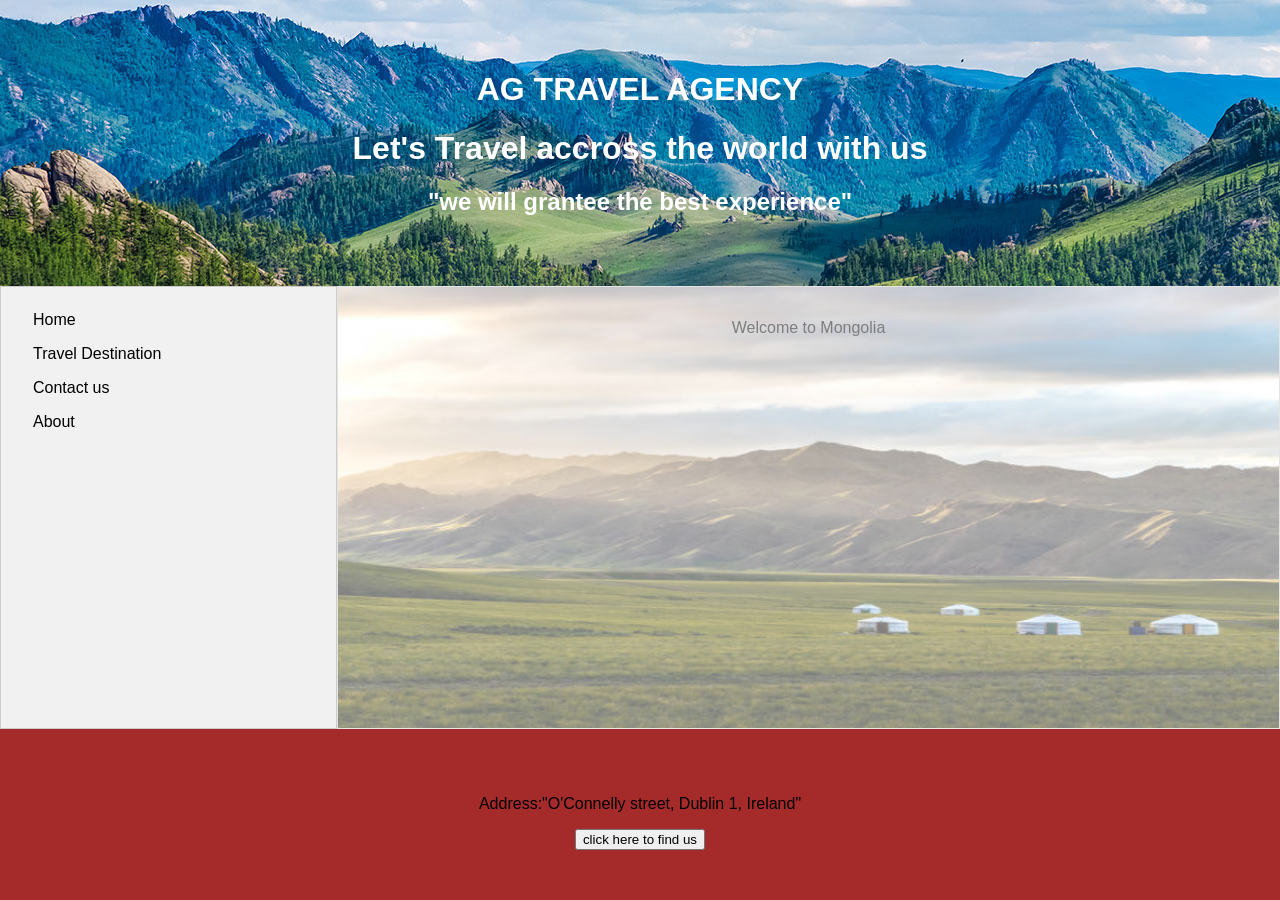
<file: CA1 Web_Dev/index.html>
<!DOCTYPE html>
<html lang="en">

<head>
    <meta charset="UTF-8">
    <meta name="viewport" content="width=device-width, initial-scale=1.0">
    <link rel="stylesheet" type="text/css" href="css/style.css">
    <title>AG TRAVEL AGENCY</title>
</head>

<body>
    <header>
        <!-- header part-->
        <h1>AG TRAVEL AGENCY</h1>
        <h1>Let's Travel accross the world with us</h1>
        <h2>"we will grantee the best experience" </h2>
    </header>
    <main>
        <section>

                <!--- showing my home,destination,contact us, sign up, about pages -->
            <ul>
                <li><a href="index.html">Home</a></li>
                <li><a href="destination.html">Travel Destination</a></li>
                <li><a href="contact.html">Contact us</a></li>
                <li><a href="about.html">About</a></li>
            </ul>


        </section>

        <section>
            <p>Welcome to Mongolia</p>

        </section>

    </main>
    <footer>
        <!-- footer part "I added CCT College map addres in here spo it will show CCT College address"-->
        <p> Address:"O'Connelly street, Dublin 1, Ireland"</p>
        <a href="https://www.google.com/maps/place/CCT+College+Dublin/@53.3460406,-6.2614556,17z/data=!4m14!1m7!3m6!1s0x48670e84cfcc9cbf:0x689c7d1c132a0ddf!2sCCT+College+Dublin!8m2!3d53.3460406!4d-6.2588753!16s%2Fg%2F11byd2b4vr!3m5!1s0x48670e84cfcc9cbf:0x689c7d1c132a0ddf!8m2!3d53.3460406!4d-6.2588753!16s%2Fg%2F11byd2b4vr?entry=ttu&g_ep=EgoyMDI1MTAxMy4wIKXMDSoASAFQAw%3D%3D">
            <button> click here to find us</button>
        </a>
    </footer>








</body>

</html>
</file>
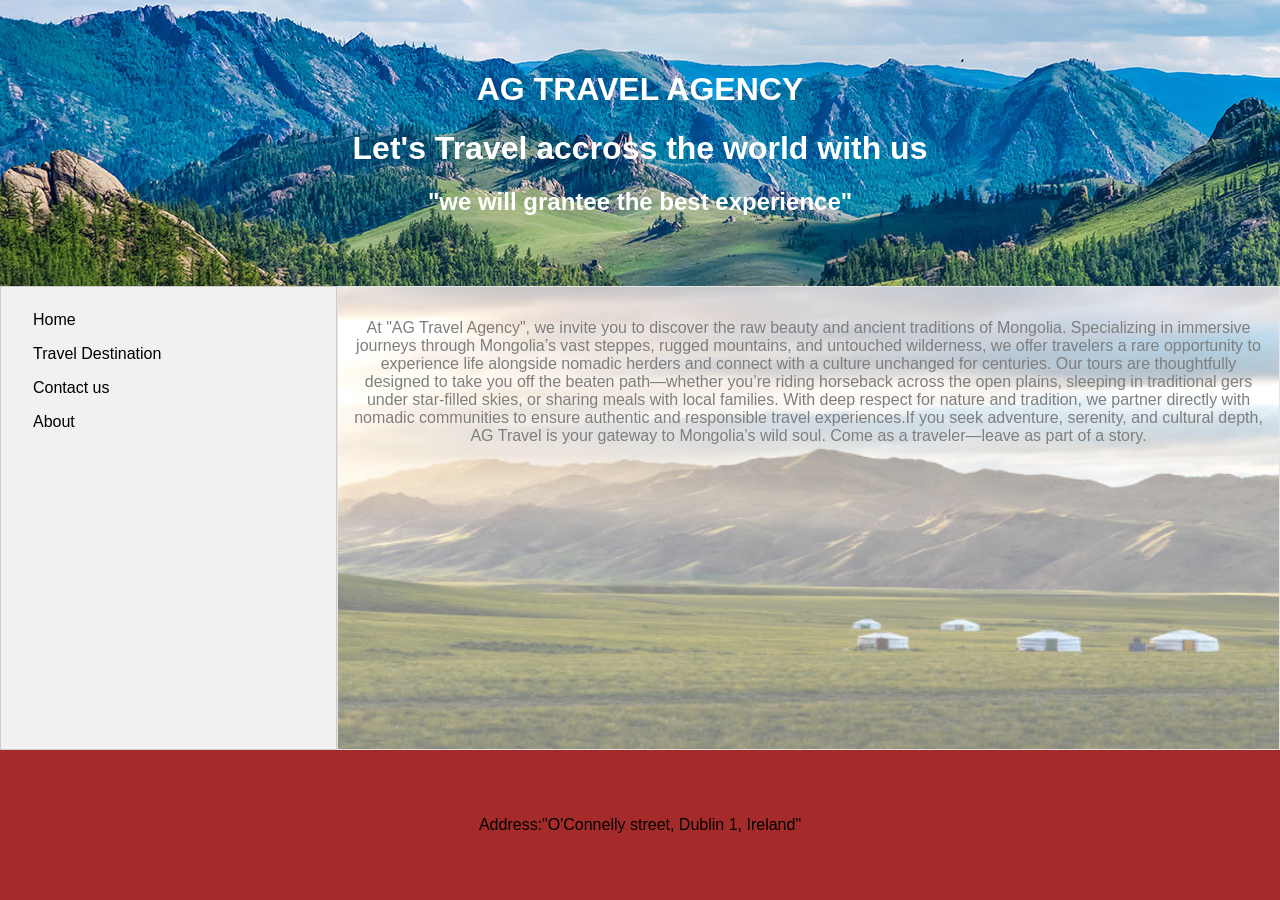
<file: CA1 Web_Dev/about.html>
<!DOCTYPE html>
<html lang="en">

<head>
    <meta charset="UTF-8">
    <meta name="viewport" content="width=device-width, initial-scale=1.0">
    <link rel="stylesheet" type="text/css" href="css/style.css">
    <title>AG TRAVEL AGENCY</title>
</head>

<body>
    <header>
        <h1>AG TRAVEL AGENCY</h1>
        <h1>Let's Travel accross the world with us</h1>
        <h2>"we will grantee the best experience" </h2>
    </header>
    <main>
        <!-- dusplaying menu in left side-->
        <section>

            <ul>
                <li><a href="index.html">Home</a></li>
                <li><a href="destination.html">Travel Destination</a></li>
                <li><a href="contact.html">Contact us</a></li>
                <li><a href="about.html">About</a></li>
            </ul>


        </section>

        <!-- displaying about our company on the right side-->
        <section>
            <p>
                At "AG Travel Agency", we invite you to discover the raw beauty and ancient 
                traditions of Mongolia. Specializing in immersive journeys through Mongolia’s vast 
                steppes, rugged mountains, and untouched wilderness, we offer travelers a rare opportunity 
                to experience life alongside nomadic herders and connect with a culture unchanged for centuries.
                Our tours are thoughtfully designed to take you off the beaten path—whether you’re riding horseback 
                across the open plains, sleeping in traditional gers under star-filled skies, or sharing meals with local families. 
                With deep respect for nature and tradition, we partner directly with nomadic communities to ensure authentic and responsible 
                travel experiences.If you seek adventure, serenity, and cultural depth, AG Travel is your gateway to Mongolia’s wild soul. 
                Come as a traveler—leave as part of a story.
            </p>

        </section>

    </main>
    <footer>
        <p> Address:"O'Connelly street, Dublin 1, Ireland"</p>
    </footer>








</body>

</html>
</file>
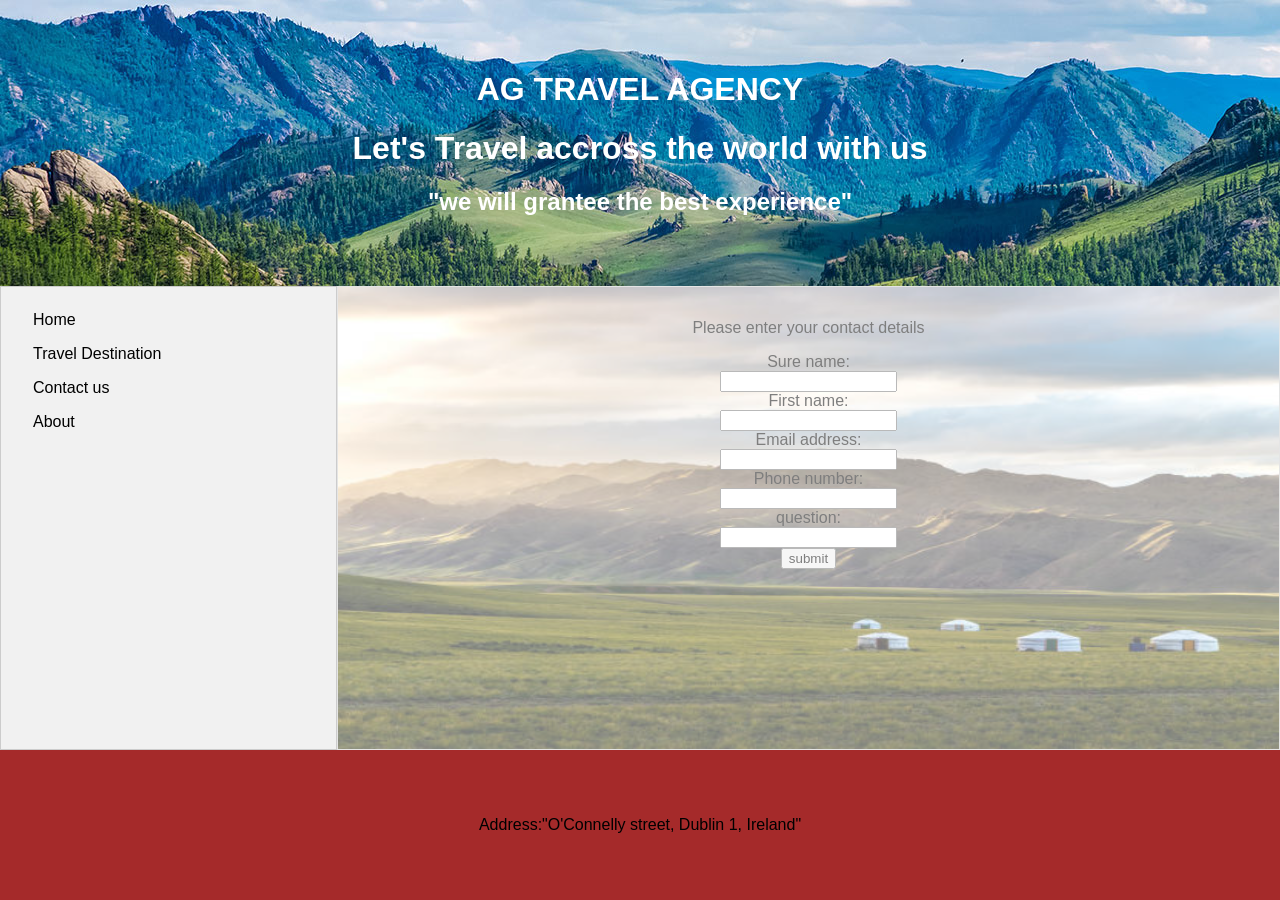
<file: CA1 Web_Dev/contact.html>
<!DOCTYPE html>
<html lang="en">

<head>
    <meta charset="UTF-8">
    <meta name="viewport" content="width=device-width, initial-scale=1.0">
    <link rel="stylesheet" type="text/css" href="css/style.css">
    <title>AG TRAVEL AGENCY</title>
    <script src="js/JavaScript.js"></script>
</head>

<body>
    <header>
        <h1>AG TRAVEL AGENCY</h1>
        <h1>Let's Travel accross the world with us</h1>
        <h2>"we will grantee the best experience" </h2>
    </header>
    <main>
        <!-- dusplaying menu in left side-->
        <section>
            
            <ul>
                <li><a href="index.html">Home</a></li>
                <li><a href="destination.html">Travel Destination</a></li>
                <li><a href="contact.html">Contact us</a></li>
                <li><a href="about.html">About</a></li>
            </ul>


        </section>
        <!-- displaying form to complete in rigth side-->
        <section>
            <P> Please enter your contact details</P>
           <form onsubmit="return validateForm()">
            <label>Sure name:</label><br>
            <input type="text" id="sureName"><br>
            <label>First name:</label><br>
            <input type="text" id="firstName"><br>
            <label>Email address:</label><br>
            <input type="email" id="email"><br>
            <label>Phone number:</label><br>
            <input type="text" id="phoneNumber"><br>
            <label>question:</label><br>
            <input type="text" id="question"><br>
            <button type="submit">submit</button><br>
           </form>
           

        </section>

    </main>
    <footer>
        <p> Address:"O'Connelly street, Dublin 1, Ireland" </p>
        
    </footer>








</body>

</html>
</file>
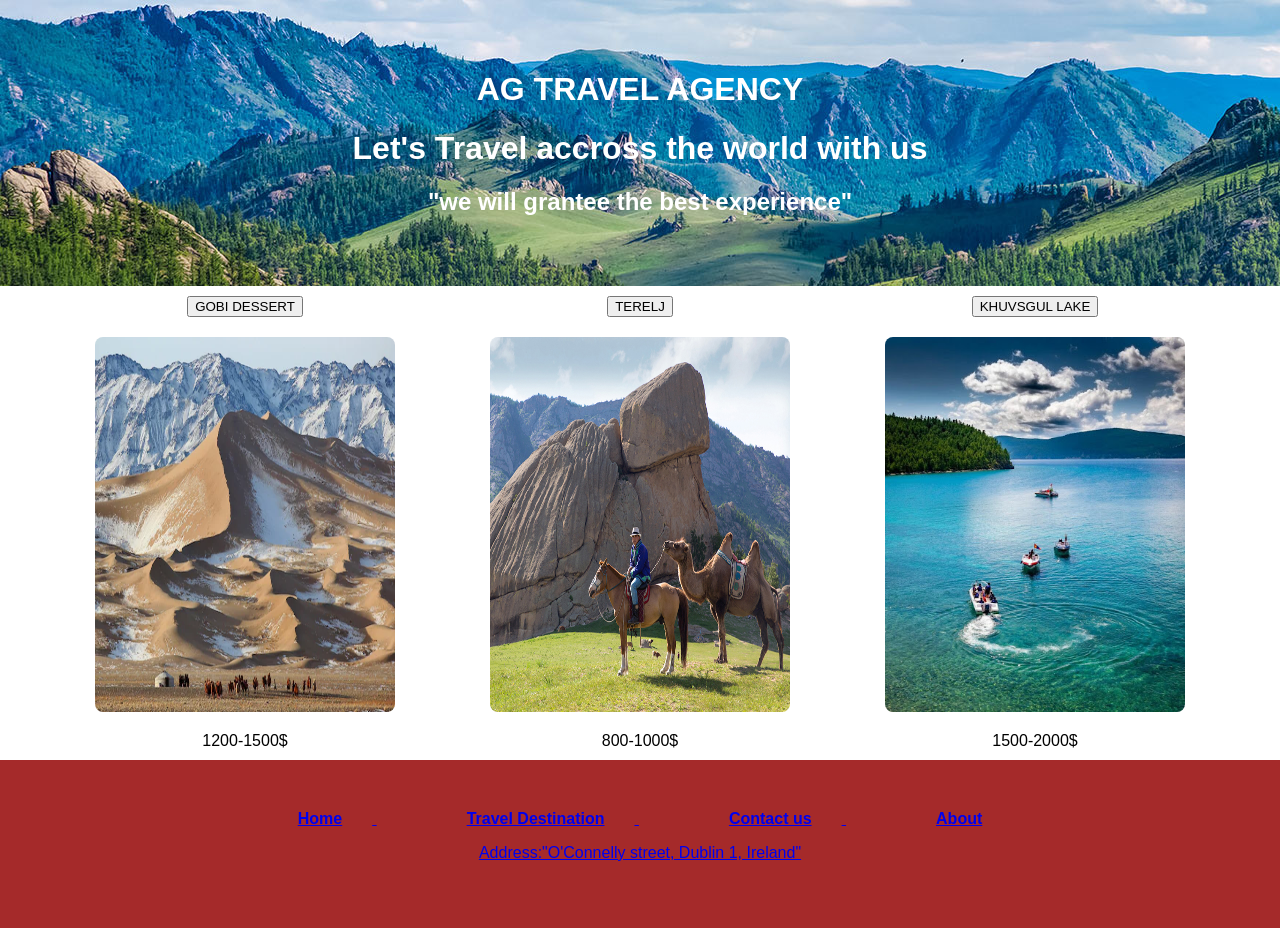
<file: CA1 Web_Dev/destination.html>
<!DOCTYPE html>
<html lang="en">

<head>
    <meta charset="UTF-8">
    <meta name="viewport" content="width=device-width, initial-scale=1.0">
    <link rel="stylesheet" type="text/css" href="css/style.css">
    <title>AG TRAVEL AGENCY</title>
</head>

<body>
    <header>
        <!-- this is my header section -->
        <h1>AG TRAVEL AGENCY</h1>
        <h1>Let's Travel accross the world with us</h1>
        <h2>"we will grantee the best experience" </h2>
      
    </header>
    <div class="text-row">
        <!-- Displaying 3 different type destination button-->
        <label> <button> GOBI DESSERT</button></label>
        <label><button>TERELJ</button></label>
        <label><button>KHUVSGUL LAKE</button></label>

    </div>
    <div class="image-row">
        <!-- simple image of my destination-->
        <img src="../CA1 Web_Dev/images/destination1.jpg">
        <img src="../CA1 Web_Dev/images/destination2.jpg">
        <img src="../CA1 Web_Dev/images/destination3.jpg">

    </div>
    <div class="price-row">
        <!-- price list-->
        <label>1200-1500$</label>
        <label>800-1000$</label>
        <label>1500-2000$</label>

    </div>



    <footer>
           <!-- this part will sidplay my menu in footer section-->
                <b> <a href="index.html">Home</b>
                <b> <a href="destination.html">Travel Destination</b>
                <b> <a href="contact.html">Contact us</b>
                <b> <a href="about.html">About</b>
            

        <p> Address:"O'Connelly street, Dublin 1, Ireland"</p>
    </footer>








</body>

</html>
</file>
<file: CA1 Web_Dev/css/style.css>
/* style for the header */
header{ 
    text-align: center; /* text centered */
    padding: 50px; /* space inside header */
    background-image: url("../images/background.jpg");
    color: white; /* text color */

}
/* style for footer */
footer{
    background-color: brown; /* text color */
    text-align: center; /* center align text */
    padding: 50px; /* space inside footer */
    


}
/* style for body part */
body {
margin: 0; /* removing default margin */
height: 100vh; /* full viewport height */
display: grid; /* using css grid layout */
grid-template-rows: auto 1fr auto; /* header, content, footer layout */
font-family: Arial, sans-serif; /* font style */
}
/* main content layout */
main {
display: flex; 

/* left section style */
}
section:first-child{
    flex: 1;
    padding: 1em;
    border: 1px solid #ccc;
    background-color:  #f1f1f1;;

/* right section style */
}
section:last-child{
    flex: 3;
    padding: 1em;
    border: 1px solid #ccc;
    background-image: url("../images/home.jpg");
    background-size: 100% 100%;
    text-align: center;
    color: black;
    opacity: 0.5;
    
}
ul {
  list-style-type: none;
  margin: 0;
  padding: 0;
  /* width: 200px; */
  background-color: #f1f1f1;
}

li a {
  display: block;
  color: black;
  padding: 8px 16px;
  text-decoration: none;
}


li a:hover {
  background-color: #555555;
  color: black;
}
form :hover{
    background-color: white;
    color: black;
    
    
    
}
.image-row {
    display: flex;
    justify-content:space-evenly; 
    gap: 10px; 
    padding: 10px;
}

.image-row img {
    width: 100%;
    max-width: 300px;
    border-radius: 8px;
  
}

.text-row {
    display: flex;
    justify-content:space-evenly; 
    gap: 10px; 
    padding: 10px;
    
}
.text-row label {
    width: 100%;
    max-width: 300px;
    border-radius: 8px;
    text-align: center;
  
}
.price-row {
    display: flex;
    justify-content: space-evenly;
    gap: 10px; 
    padding: 10px;
    
}
.price-row label {
    width: 100%;
    max-width: 300px;
    border-radius: 8px;
    text-align: center;
  
}
b{
    display:inline;
    justify-content: space-evenly;
    gap: 50px;
    padding: 30px;

}
</file>
